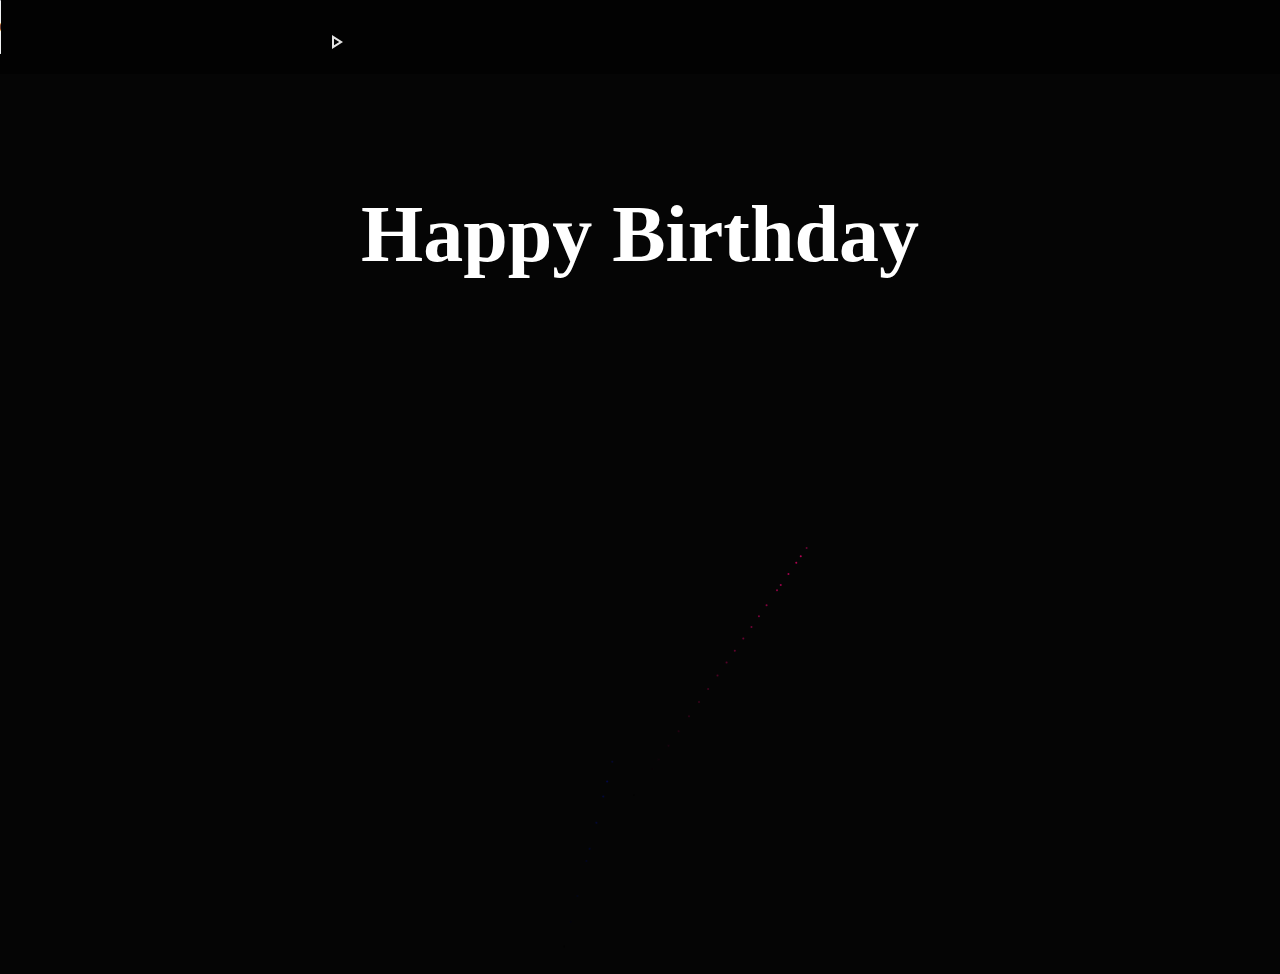
<file: birthday-fireworks/index.html>
<html>

    <head>
        <link rel="stylesheet" href="style/styles.css">
    </head>
    <body>
        
        <audio class="song" loop autoplay controls> 
            <source src="aud.mp3">
            </source>
            Your browser isn't invited for super fun audio time.
        </audio>
            <label for="song" class="song-play"><button class="button"><img src="/birthday-fireworks/arrow.svg" alt=""></button>
</label>
        <h1>Happy Birthday</h1>
        <canvas id="birthday"></canvas>
    </body>
    <script src="scripts/app.js"></script>
</html>
</file>
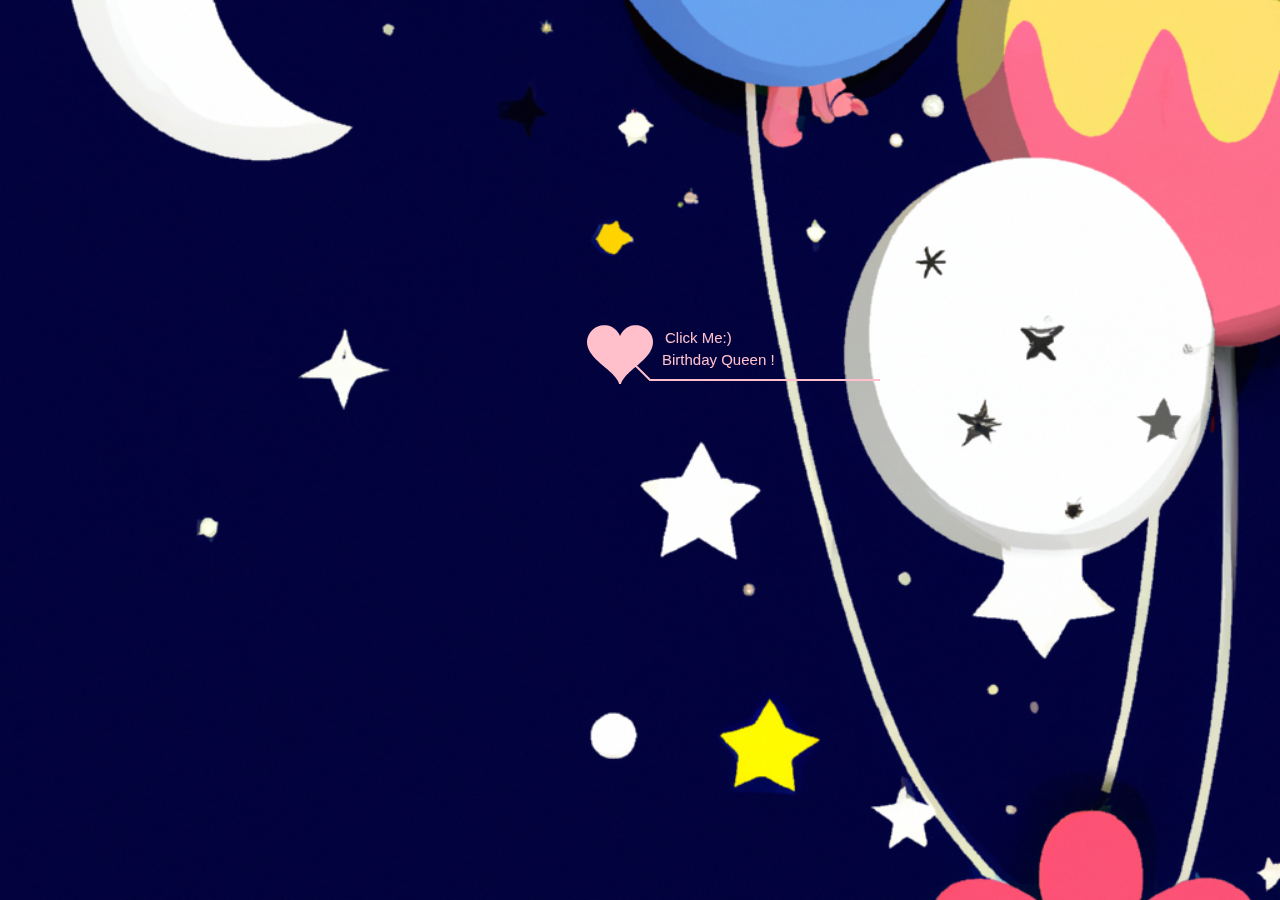
<file: Birthday/Girlfriend-Birthday-master/index.html>
﻿<!DOCTYPE html PUBLIC "-//W3C//DTD XHTML 1.0 Strict//EN" "http://www.w3.org/TR/xhtml1/DTD/xhtml1-strict.dtd">
<html xml:lang="en" xmlns="http://www.w3.org/1999/xhtml"><head><meta http-equiv="Content-Type" content="text/html; charset=UTF-8">
		<title>HBD MAANSU </title>	    
        <link type="text/css" rel="stylesheet" href="./file/default.css">
		<script type="text/javascript" src="./file/jquery.min.js"></script>
		<script type="text/javascript" src="./file/jscex.min.js"></script>
		<script type="text/javascript" src="./file/jscex-parser.js"></script>
		<script type="text/javascript" src="./file/jscex-jit.js"></script>
		<script type="text/javascript" src="./file/jscex-builderbase.min.js"></script>
		<script type="text/javascript" src="./file/jscex-async.min.js"></script>
		<script type="text/javascript" src="./file/jscex-async-powerpack.min.js"></script>
		<script type="text/javascript" src="./file/functions.js" charset="utf-8"></script>
		<script type="text/javascript" src="./file/love.js" charset="utf-8"></script>
        <script>
            function playAudio() {
                var audio = document.getElementById("myAudio");
                audio.play();
            }
        </script>
	    <style type="text/css">
        </style>
</head>
    <body>
        <div id="main">
            <div id="error">，<a href="http://www.google.cn/chrome/intl/zh-CN/landing_chrome.html?hl=zh-CN&brand=CHMI">Chrome</a>(<a href="http://firefox.com.cn/download/">Firefox</a>)</div>
            <audio autoplay="autoplay" height="100" width="100" id = "myAudio">
                    <source src="aud.mp3" type="audio/mp3" />
                    <embed height="100" width="100" src="aud.mp3" />
            </audio>
            <div id="wrap">
                <div id="text">
                    <div id="code">
                      <span class="say"> Happiest Birthday  </span><br>
                      <span class="say">My Beautiful </span><br>             
                      <span class="say">I'LL GIVE YOU</span><br>
                      <span class="say">ALL THE LOVE</span><br>
                      <span class="say">THAT ONE CAN</span><br>
                      <span class="say">EVER WISH ! </span><br>
                      <span class="say"><span class="space"></span></span> </font>
                          <br />
                          <br />
                      </p>
                    </div>
                  </div>

                  <div id = "message-box"></div>
                <div id="clock-box">
                    <span class="STYLE1"></span><font color="#33CC00"></font>
<span class="STYLE1"></span>
                  <div id="clock"></div>
              </div>
                <canvas id="canvas" width="1100" height="680"></canvas>
            </div>
            
        </div>
    
    <script>
    </script>

    <script>
    (function(){
        var canvas = $('#canvas');
		
        if (!canvas[0].getContext) {
            $("#error").show();
            return false;        }

        var width = canvas.width();
        var height = canvas.height();        
        canvas.attr("width", width);
        canvas.attr("height", height);
        var opts = {
            seed: {
                x: width / 2 - 20,
                color: "rgb(190, 26, 37)",
                scale: 2
            },
            branch: [
                [535, 680, 570, 250, 500, 200, 30, 100, [
                    [540, 500, 455, 417, 340, 400, 13, 100, [
                        [450, 435, 434, 430, 394, 395, 2, 40]
                    ]],
                    [550, 445, 600, 356, 680, 345, 12, 100, [
                        [578, 400, 648, 409, 661, 426, 3, 80]
                    ]],
                    [539, 281, 537, 248, 534, 217, 3, 40],
                    [546, 397, 413, 247, 328, 244, 9, 80, [
                        [427, 286, 383, 253, 371, 205, 2, 40],
                        [498, 345, 435, 315, 395, 330, 4, 60]
                    ]],
                    [546, 357, 608, 252, 678, 221, 6, 100, [
                        [590, 293, 646, 277, 648, 271, 2, 80]
                    ]]
                ]] 
            ],
            bloom: {
                num: 700,
                width: 1080,
                height: 650,
            },
            footer: {
                width: 1200,
                height: 5,
                speed: 10,
            }
        }

        var tree = new Tree(canvas[0], width, height, opts);
        var seed = tree.seed;
        var foot = tree.footer;
        var hold = 1;

        canvas.click(function(e) {
            playAudio();
            console.log("Helloworld!");
            var offset = canvas.offset(), x, y;
            x = e.pageX - offset.left;
            y = e.pageY - offset.top;
            if (seed.hover(x, y)) {
                hold = 0; 
                canvas.unbind("click");
                canvas.unbind("mousemove");
                canvas.removeClass('hand');
            }
        }).mousemove(function(e){
            var offset = canvas.offset(), x, y;
            x = e.pageX - offset.left;
            y = e.pageY - offset.top;
            canvas.toggleClass('hand', seed.hover(x, y));
        });
        
        

        var seedAnimate = eval(Jscex.compile("async", function () {
            seed.draw();
            while (hold) {
                $await(Jscex.Async.sleep(10));
            }
            while (seed.canScale()) {
                seed.scale(0.95);
                $await(Jscex.Async.sleep(10));
            }
            while (seed.canMove()) {
                seed.move(0, 2);
                foot.draw();
                $await(Jscex.Async.sleep(10));
            }
        }));

        var growAnimate = eval(Jscex.compile("async", function () {
            do {
    	        tree.grow();
                $await(Jscex.Async.sleep(10));
            } while (tree.canGrow());
        }));

        var flowAnimate = eval(Jscex.compile("async", function () {
            do {
    	        tree.flower(2);
                $await(Jscex.Async.sleep(10));
            } while (tree.canFlower());
        }));

        var moveAnimate = eval(Jscex.compile("async", function () {
            tree.snapshot("p1", 240, 0, 610, 680);
            while (tree.move("p1", 500, 0)) {
                foot.draw();
                $await(Jscex.Async.sleep(10));
            }
            foot.draw();
            tree.snapshot("p2", 500, 0, 610, 680);

            canvas.parent().css("background", "url(" + tree.toDataURL('image/png') + ")");
            canvas.css("background", "#ffe");
            $await(Jscex.Async.sleep(300));
            canvas.css("background", "none");
        }));

        var jumpAnimate = eval(Jscex.compile("async", function () {
            var ctx = tree.ctx;
            while (true) {
                tree.ctx.clearRect(0, 0, width, height);
                tree.jump();
                foot.draw();
                $await(Jscex.Async.sleep(25));
            }
        }));

        var textAnimate = eval(Jscex.compile("async", function () {
		    var together = new Date();
		    together.setFullYear(2002, 25, 12); 			//时间年月日
		    together.setHours(20);						//小时	
		    together.setMinutes(0);					//分钟
		    together.setSeconds(0);					//秒前一位
		    together.setMilliseconds(2);				//秒第二位

		    $("#code").show().typewriter();
            $("#clock-box").fadeIn(500);
            while (true) {
                timeElapse(together);
                $await(Jscex.Async.sleep(1000));
            }
        }));

        var runAsync = eval(Jscex.compile("async", function () {
            $await(seedAnimate());
            $await(growAnimate());
            $await(flowAnimate());
            $await(moveAnimate());

            textAnimate().start();

            $await(jumpAnimate());
        }));

        runAsync().start();
    })();
    </script></body></html>
</file>
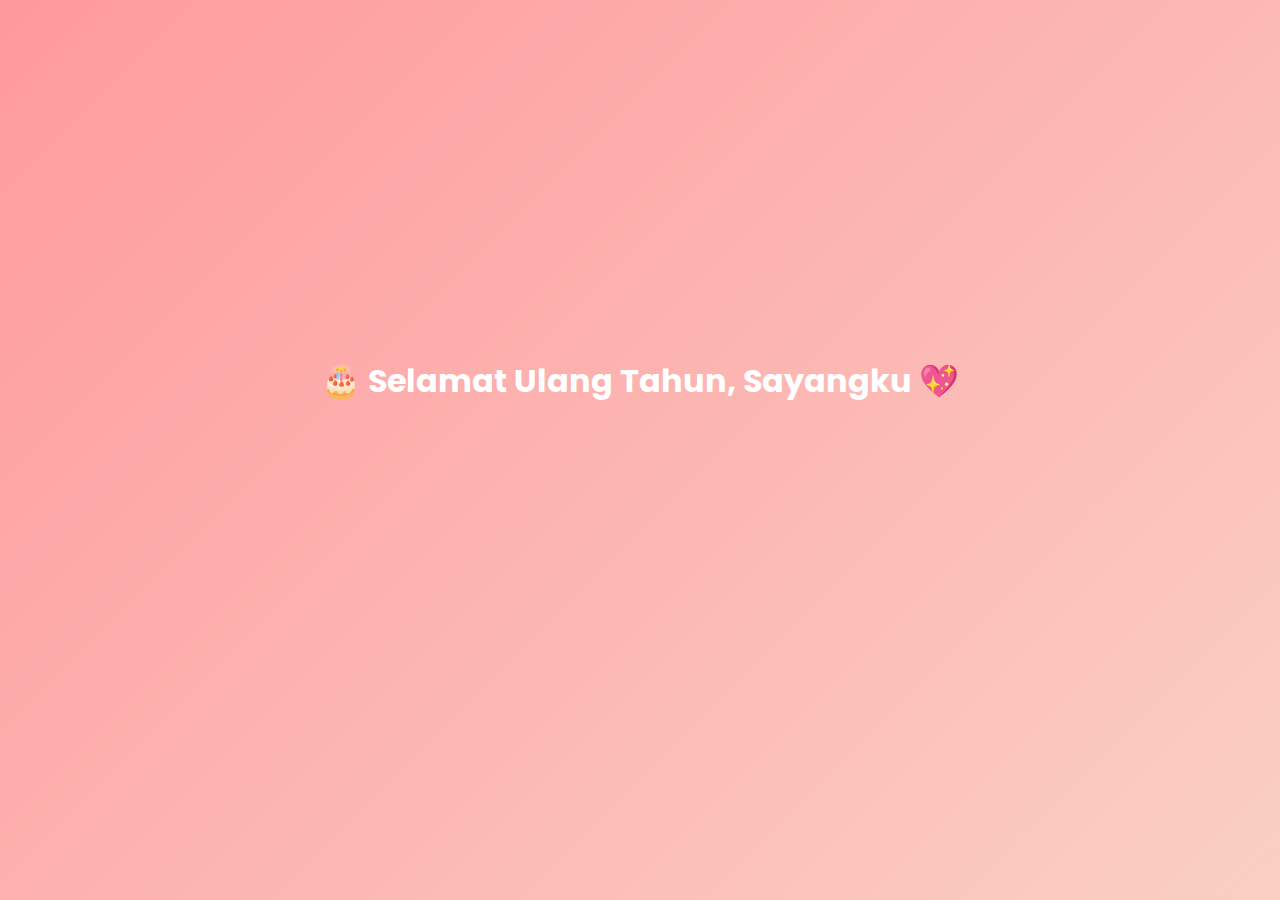
<file: Birthday/birthday.html>
<!DOCTYPE html>
<html lang="id">
<head>
  <meta charset="UTF-8" />
  <meta name="viewport" content="width=device-width, initial-scale=1.0">
  <title>Happy Birthday Sayang 💖</title>
  <style>
    @import url('https://fonts.googleapis.com/css2?family=Poppins:wght@300;500;700&display=swap');
    * {
      margin: 0;
      padding: 0;
      box-sizing: border-box;
      font-family: "Poppins", sans-serif;
    }

    body {
      background: linear-gradient(135deg, #ff9a9e, #fad0c4);
      display: flex;
      flex-direction: column;
      align-items: center;
      justify-content: center;
      min-height: 100vh;
      text-align: center;
      color: #fff;
      overflow: hidden;
    }

    h1 {
      font-size: 2em;
      font-weight: 700;
      margin-bottom: 0.5em;
      animation: fadeIn 2s ease forwards;
    }

    p {
      font-size: 1.1em;
      font-weight: 300;
      width: 80%;
      line-height: 1.5em;
      opacity: 0;
      animation: fadeIn 2s ease 1s forwards;
    }

    button {
      background: #fff;
      color: #ff5e78;
      border: none;
      border-radius: 30px;
      padding: 10px 25px;
      font-size: 1em;
      margin-top: 1.5em;
      cursor: pointer;
      transition: 0.3s;
      animation: fadeIn 2s ease 2s forwards;
      opacity: 0;
    }

    button:hover {
      background: #ffb6c1;
      color: #fff;
    }

    .hidden-message {
      position: absolute;
      bottom: 15%;
      width: 90%;
      text-align: center;
      font-size: 1.1em;
      opacity: 0;
      transition: opacity 1s ease;
    }

    .show {
      opacity: 1;
    }

    @keyframes fadeIn {
      from { opacity: 0; transform: translateY(20px); }
      to { opacity: 1; transform: translateY(0); }
    }

    /* Confetti */
    .confetti {
      position: fixed;
      width: 10px;
      height: 10px;
      background-color: #fff;
      animation: fall 3s linear infinite;
      top: -10px;
    }

    @keyframes fall {
      0% { transform: translateY(0) rotate(0deg); opacity: 1; }
      100% { transform: translateY(100vh) rotate(360deg); opacity: 0; }
    }
  </style>
</head>
<body>
  <audio id="music" src="https://cdn.pixabay.com/download/audio/2022/03/15/audio_6e3d2f81db.mp3?filename=romantic-piano-11225.mp3"></audio>

  <h1>🎂 Selamat Ulang Tahun, Sayangku 💖</h1>
  <p>Hari ini adalah hari spesialmu...  
     Aku bersyukur bisa mengenalmu, mencintaimu, dan berbagi waktu bersamamu.  
     Semoga kamu selalu bahagia, sehat, dan impianmu tercapai. ✨</p>
  <button id="surpriseBtn">Klik untuk Kejutan 🎁</button>

  <div class="hidden-message" id="hiddenMsg">
    💌 Aku mencintaimu lebih dari kata-kata yang bisa kuucapkan.  
    Terima kasih sudah jadi bagian terindah dalam hidupku. 💞
  </div>

  <script>
    const btn = document.getElementById('surpriseBtn');
    const msg = document.getElementById('hiddenMsg');
    const music = document.getElementById('music');

    btn.addEventListener('click', () => {
      msg.classList.add('show');
      music.play();
      createConfetti();
      btn.style.display = 'none';
    });

    function createConfetti() {
      for (let i = 0; i < 50; i++) {
        const conf = document.createElement('div');
        conf.classList.add('confetti');
        conf.style.left = Math.random() * 100 + 'vw';
        conf.style.backgroundColor = randomColor();
        conf.style.animationDuration = 2 + Math.random() * 3 + 's';
        document.body.appendChild(conf);
        setTimeout(() => conf.remove(), 4000);
      }
    }

    function randomColor() {
      const colors = ['#ff5e78', '#ffd1dc', '#ffe156', '#caffbf', '#9bf6ff', '#a0c4ff'];
      return colors[Math.floor(Math.random() * colors.length)];
    }
  </script>
</body>
</html>
</file>
<file: birthday-fireworks/style/styles.css>
body {
  margin: 0;
  background: #020202;
  cursor: crosshair;
  font-family: "Source Sans Pro";
}
canvas{display:block}
h1 {
  position: absolute;
  top: 20%;
  left: 50%;
  transform: translate(-50%, -50%);
  color: #fff;
  font-family: "Source Sans Pro";
  font-size: 5em;
  font-weight: 900;
  -webkit-user-select: none;
  user-select: none;
}
button{
  /* background-image: url('/birthday-fireworks/arrow.svg'); */
  background-color: #020202;
  border: none;
  padding: 20 20;
}

.song{
  
}
</file>
<file: Birthday/Girlfriend-Birthday-master/file/default.css>
body {
  margin: 0;
  padding: 0;
  background-image: url('../img2.png');
  background-size: cover;
  background-repeat: no-repeat;
  font-size: 14px;
  font-family: sans-serif;
  color: white;
  overflow: auto;
}
a {
  color: white;
  font-size: 14px;
}
#main {
  width: 100%;
}
#wrap {
  position: relative;
  margin: 0 auto;
  width: 1100px;
  height: 680px;
  margin-top: 10px;
}
#text {
  width: 272px;
  height: 560px;
  left: 188px;
  top: 80px;
  position: absolute;
}
#code {
  display: none;
  color: rgb(196, 255, 255);
  font-size: 16px;
  margin-top: 70px;
  line-height: 25px;
  font-size: larger;
  font-weight: bolder;
}
#clock-box {
  position: absolute;
  left: 60px;
  top: 550px;
  font-size: 28px;
  display: none;
}
#clock-box a {
  font-size: 28px;
  text-decoration: none;
}
#clock {
  margin-left: 48px;
}
#clock .digit {
  font-size: 64px;
}
#canvas {
  margin: 0 auto;
  width: 1100px;
  height: 680px;
}
#error {
  margin: 0 auto;
  text-align: center;
  margin-top: 60px;
  display: none;
}
.hand {
  cursor: pointer;
}
.say {
  margin-left: 5px;
}
.space {
  margin-right: 150px;
}

#message-box{
  position: absolute;
  margin-top:450px;
  font-size: 25px;
  font-family: monospace;

}
</file>
